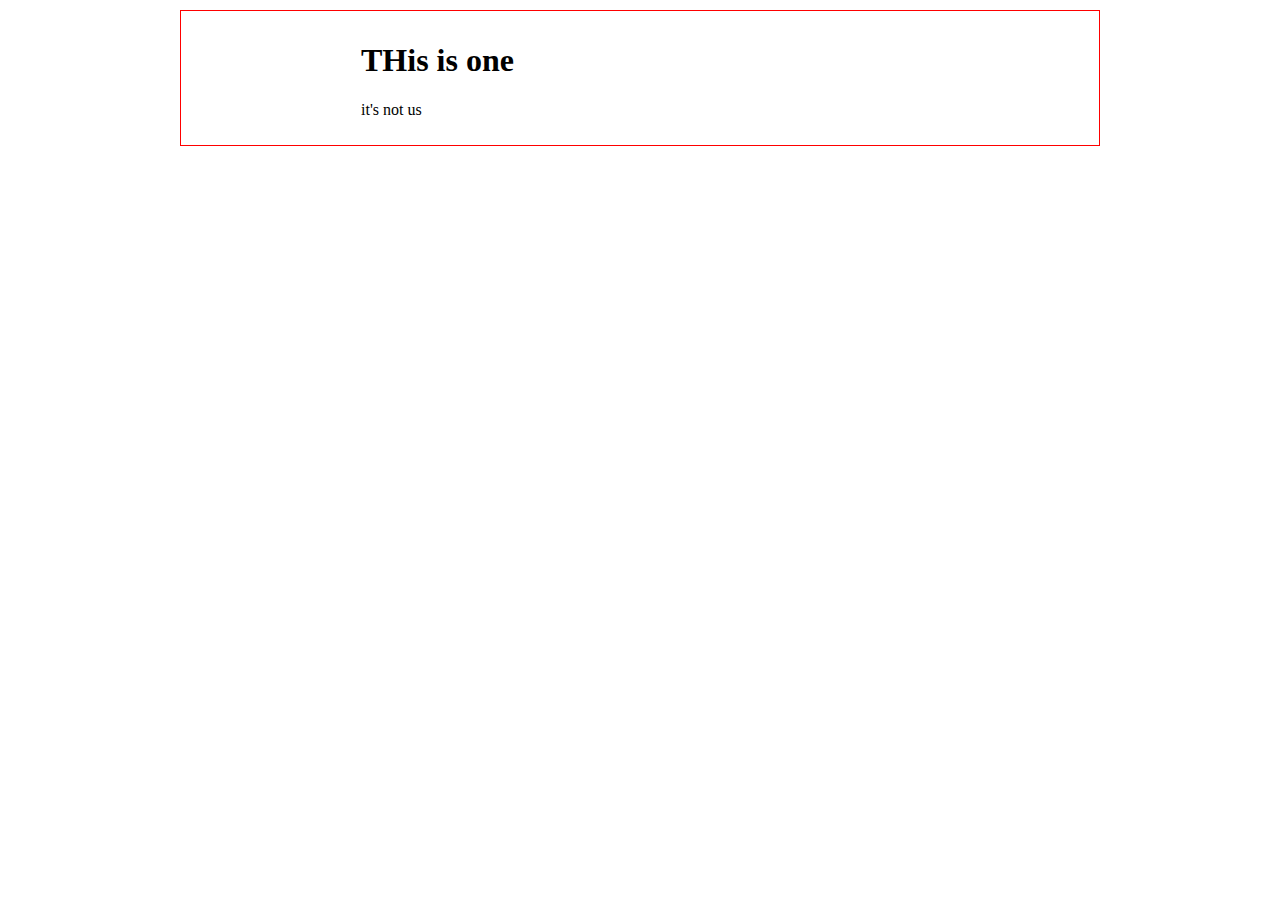
<file: test.html>
<!DOCTYPE html>
<html lang="en">
  <head>
    <meta charset="UTF-8" />
    <title>Document</title>
    <link rel="stylesheet" href="test.css" />
    <link rel="shortcut icon" href="./favicon.ico" type="image/x-icon" />
  </head>
  <body>
    <h1>THis is one</h1>
    <p>it's not us</p>
  </body>
</html>
</file>
<file: test.css>
body{
    margin: 10px 180px;
    border: 1px solid red;
    padding: 10px 180px;
}
</file>
